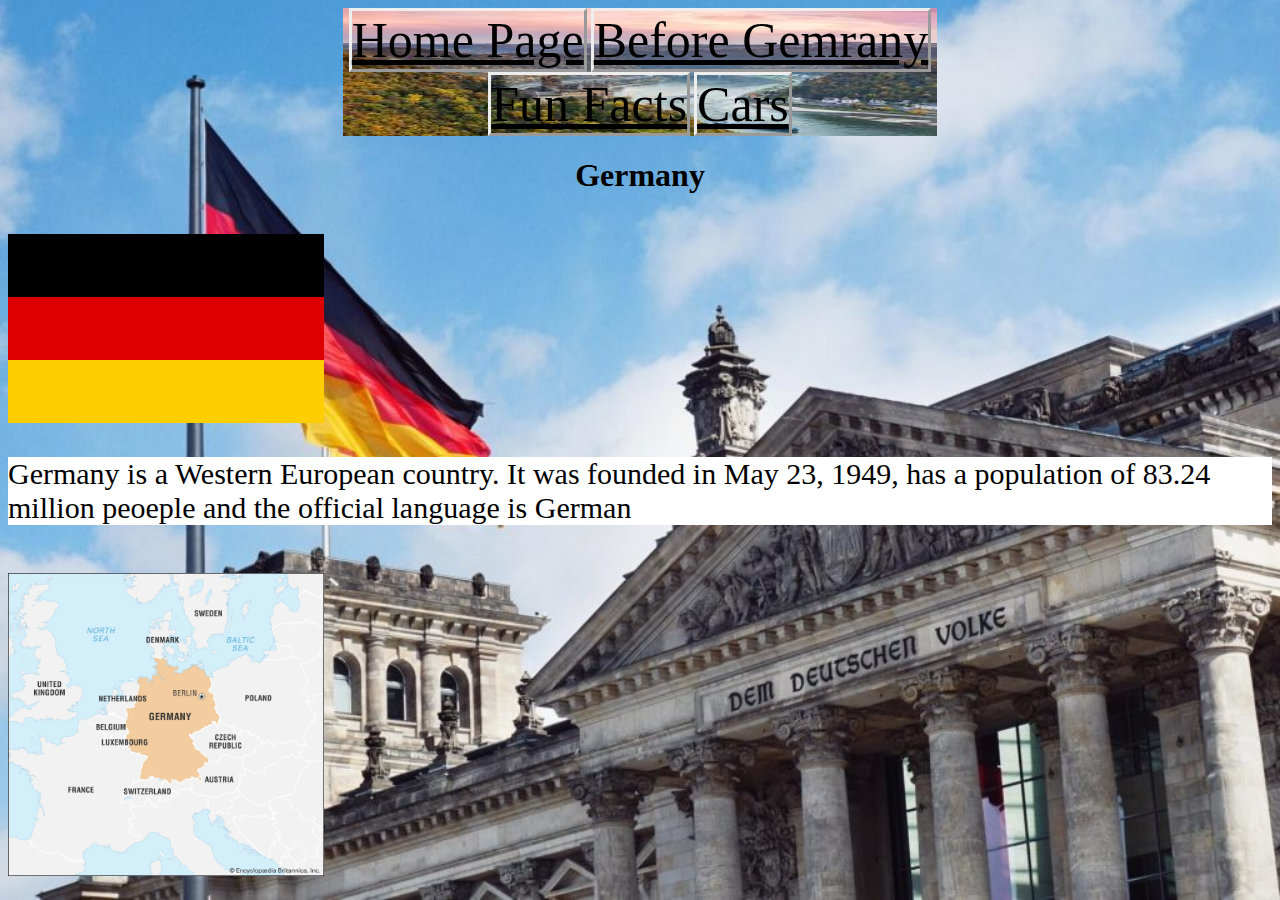
<file: index.html>
<!DOCTYPE html>
<html>
    <head>
    
        <title>Germany</title>
        <link rel="stylesheet" href="styles.css">
    </head>
    <body>
        <ul class="navi">
            <li>
                <a href="index.html">Home Page</a>
            </li>
            <li>
                <a href="page1.html">Before Gemrany</a>
            </li>
            <li>
                <a href="page2.html">Fun Facts</a>
            </li>
            <li>
                <a href="page3.html">Cars</a>
            </li>
        </ul>
        
        <h1>Germany </h1>
        <br>
        
        <img src="images/GermanFlag.png" alt="Picture of the German flag">
        <br>

        <p>Germany is a Western European country. It was founded in May 23, 1949, has a population of 83.24 million peoeple and the official language is German</p>
        <br>

        <img src="images/GermanyMap.webp" alt="Map of Germany">
            
    </body>
</html>
</file>
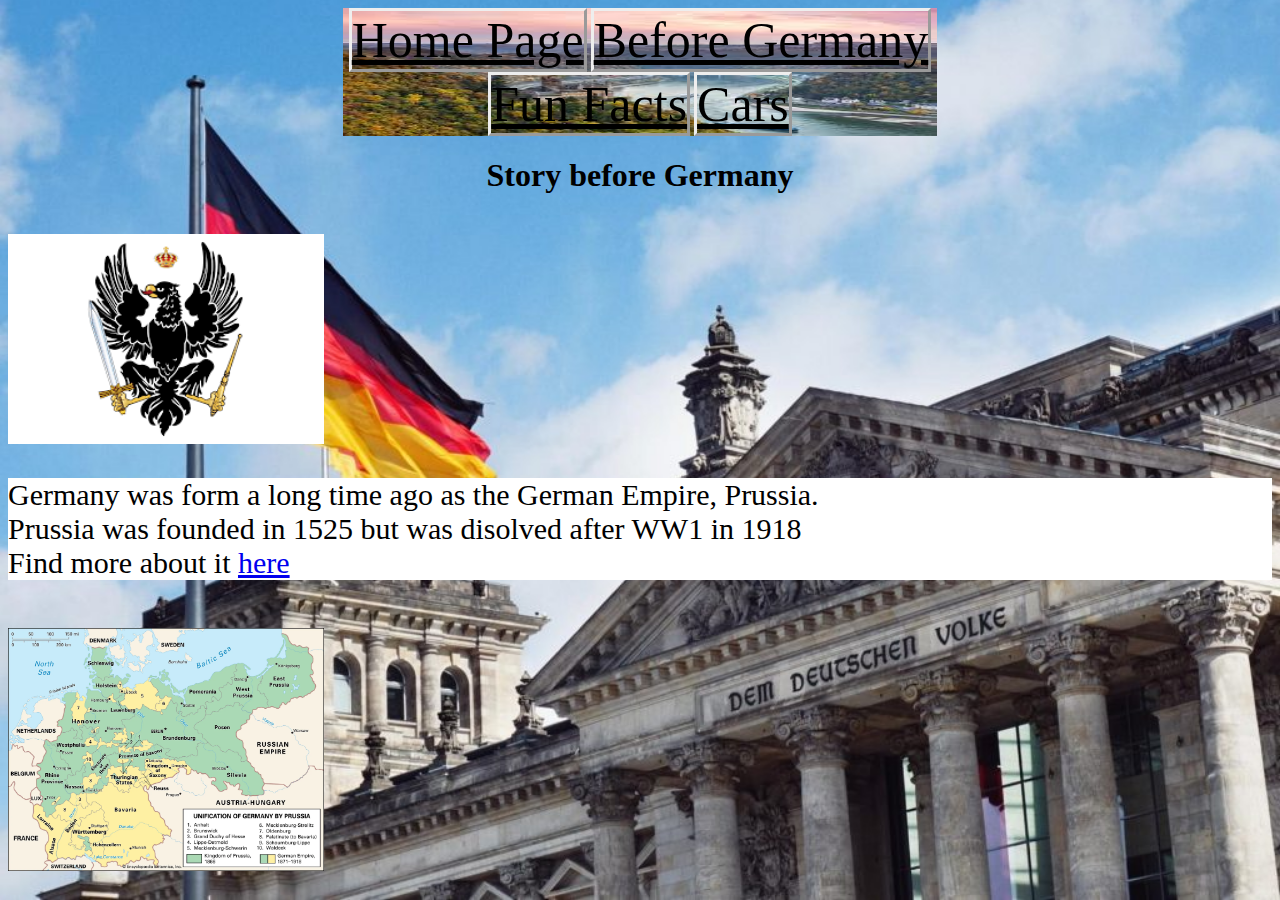
<file: page1.html>
<!DOCTYPE html>
<html>
    <head>
        <title> Before Germany</title>
        <link rel="stylesheet" href="styles.css">
        
    </head>
    <body>
        <ul class="navi">
            <li>
                <a href="index.html">Home Page</a>
            </li>
            <li>
                <a href="page1.html">Before Germany</a>
            </li>
            <li>
                <a href="page2.html"> Fun Facts</a>
            </li>
            <li>
                <a href="page3.html"> Cars</a>
            </li>
        </ul>

            <h1>Story before Germany</h1>
            <br>

            <img src="images/PrussianFlag.png" alt="Picture of the Prussian flag">
            <br>

            <p>Germany was form a long time ago as the German Empire, Prussia. <br>
                Prussia was founded in 1525 but was disolved after WW1 in 1918 <br>
            Find more about it <a href="https://www.google.com/search?q=prussia&rlz=1C1GCEU_enUS970US973&oq=pruss&aqs=chrome.0.0i131i355i433i512j46i131i433i512j69i57j0i433i512j0i131i433i512j46i433i512j46i512j0i10i512j0i131i433i512j0i10i512.1328j0j7&sourceid=chrome&ie=UTF-8">here</a>
            </p>
            <br>
            <img src="images/PrussianMap.webp" alt="A map of Prussia.">
            
    
    </body>
</html>
</file>
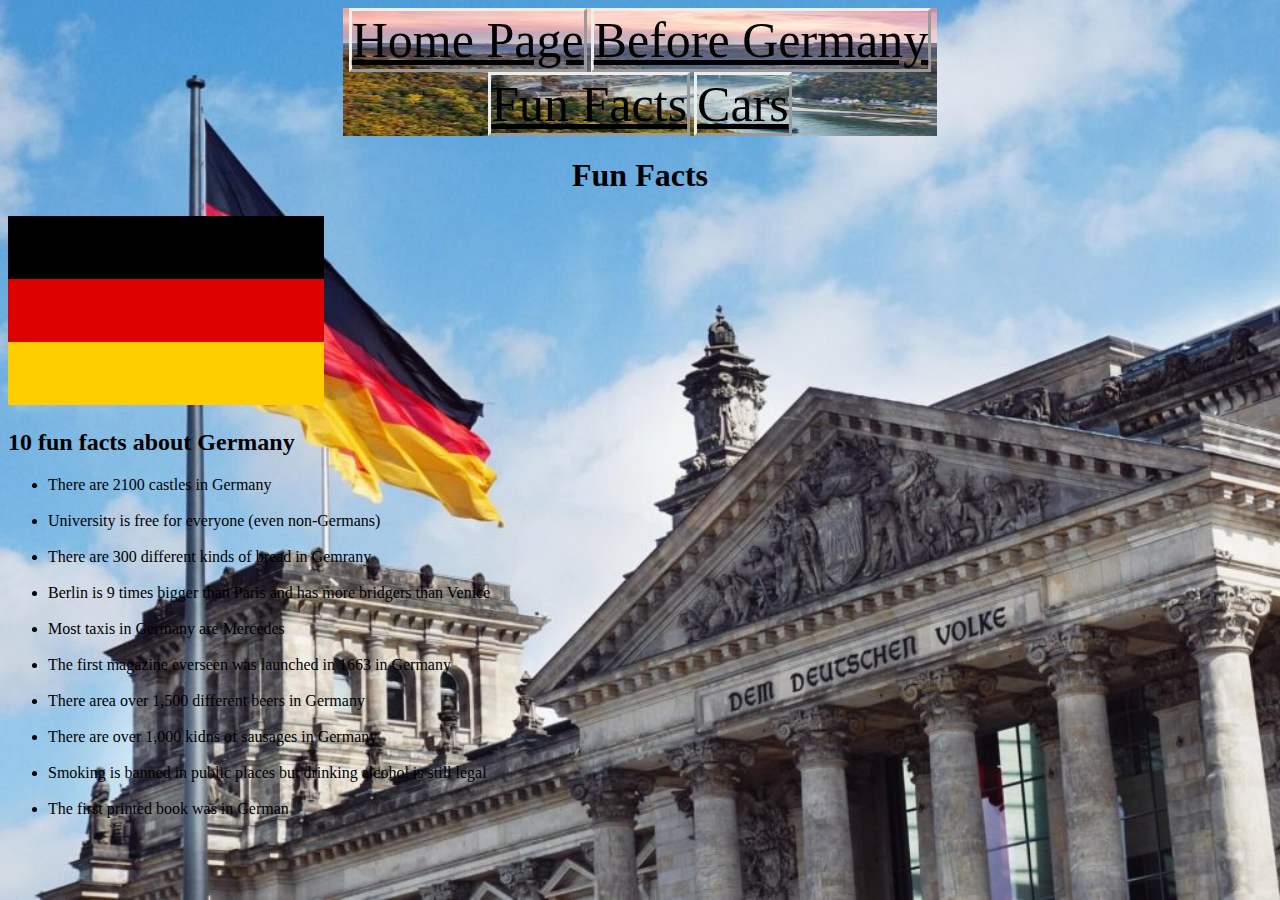
<file: page2.html>
<!DOCTYPE html>
<html>
    <head>
        <link rel="stylesheet" href="styles.css">
        <title> Fun facts </title>
    </head>
    <body >
        <ul class="navi">
            <li>
                <a href="index.html">Home Page</a>
            </li>
            <li>
                <a href="page1.html">Before Germany</a>
            </li>
            <li>
                <a href="page2.html"> Fun Facts</a>
            </li>
            <li>
                <a href="page3.html">Cars</a>
            </li>
        </ul>

        <h1>Fun Facts</h1>

        <img src="images/GermanFlag.png" alt="Image of the German flag">

        <h2>10 fun facts about Germany</h2>
        <ul class="funFacts">
            <li>There are 2100 castles in Germany</li
                ><br>
            <li> University is free for everyone (even non-Germans)</li>
            <br>
            <li>There are 300 different kinds of bread in Gemrany</li>
            <br>
            <li>Berlin is 9 times bigger than Paris and has more bridgers than Venice</li>
            <br>
            <li>Most taxis in Germany are Mercedes</li>
            <br>
            <li>The first magazine everseen was launched in 1663 in Germany</li>
            <br>
            <li>There area over 1,500 different beers in Germany</li>
            <br>
            <li> There are over 1,000 kidns of sausages in Germany</li>
            <br>
            <li>Smoking is banned in public places but drinking alcohol is still legal</li>
            <br>
            <li>The first printed book was in German</li>
        </ul>
    
    </body>
</html>
</file>
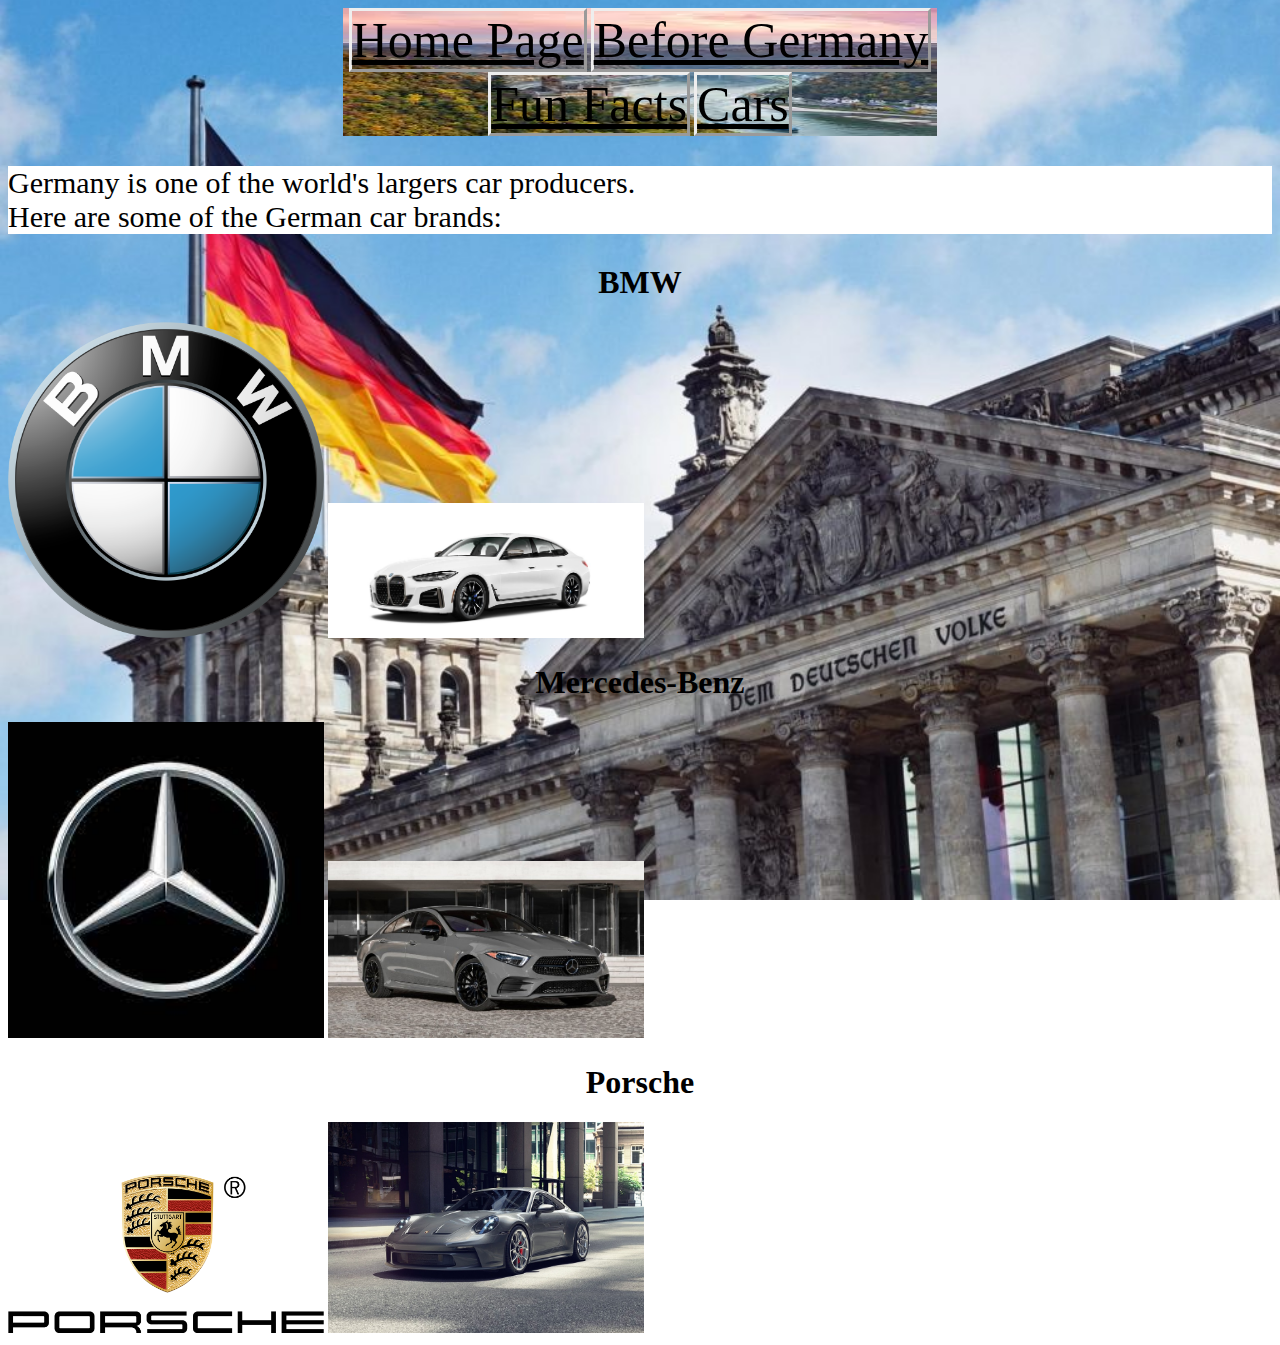
<file: page3.html>
<!DOCTYPE html>
<html>
    <head>
        <link rel="stylesheet" href="styles.css">
        <title></title>
    </head>
    <body>
        <ul class="navi">
            <li>
                <a href="index.html">Home Page</a>
            </li>
            <li>
                <a href="page1.html"> Before Germany</a>
            </li>
            <li>
                <a href="page2.html"> Fun Facts</a>
            </li>
            <li>
                <a href="page3.html"> Cars</a>
            </li>
        </ul>


        <P>Germany is one of the world's largers car producers. <br>
        Here are some of the German car brands: </P>

        <h1>BMW</h1>
            <img src="images/BMWPicture.png" alt="Picture of the BMW Logo">
            <img src="images/BMWCarPicture.jpg" alt="Picture of a BMW Car">
            <br>
        <h1>Mercedes-Benz</h1>
            <img src="images/MercedesLogo.jpg" alt="Picture of the Mercedes Logo">
            <img src="images/MercedesCarPicture.jpg" alt="Picture of a Mercedes Car">
            <br>
        <h1>Porsche</h1>
        <img src="images/PorscheLogo.png" alt="Picture of the Porsche Logo">
        <img src="images/PorscheCarPicture.jpg" alt="Picture of a Porsche Car">
    
    </body>
</html>
</file>
<file: styles.css>
body{
    background-image: url(images/PictureGerman1.jpg);
    background-attachment: fixed;
    background-repeat: no-repeat;
    background-size: cover;
    background-position: 40% 100%;
}

h1{
    text-align: center;
    
}
p{
    font-size: 30px;
    background-color: white;
}
img{
    width: 25%;
}

.navi{
    padding-left: 0;
    list-style: none;
    width: 50%;
    margin: auto ;
    text-align: center;
    background-image: url(images/PictureGerman2.jpg);
    background-position: 50% 100%;
    background-size: 94% 100%;
    background-repeat: no-repeat;

}

.navi li{
    display: inline-block;
    border: 3px outset;
}

.navi li a{
    
    color: black;
    font-size: 50px;
    
}

.navi li a:hover{
    background-image:url(images/GermanFlag.png);
    background-position: 30% 48%;
    background-size: 100%;
    background-repeat: no-repeat;
    
}
</file>
